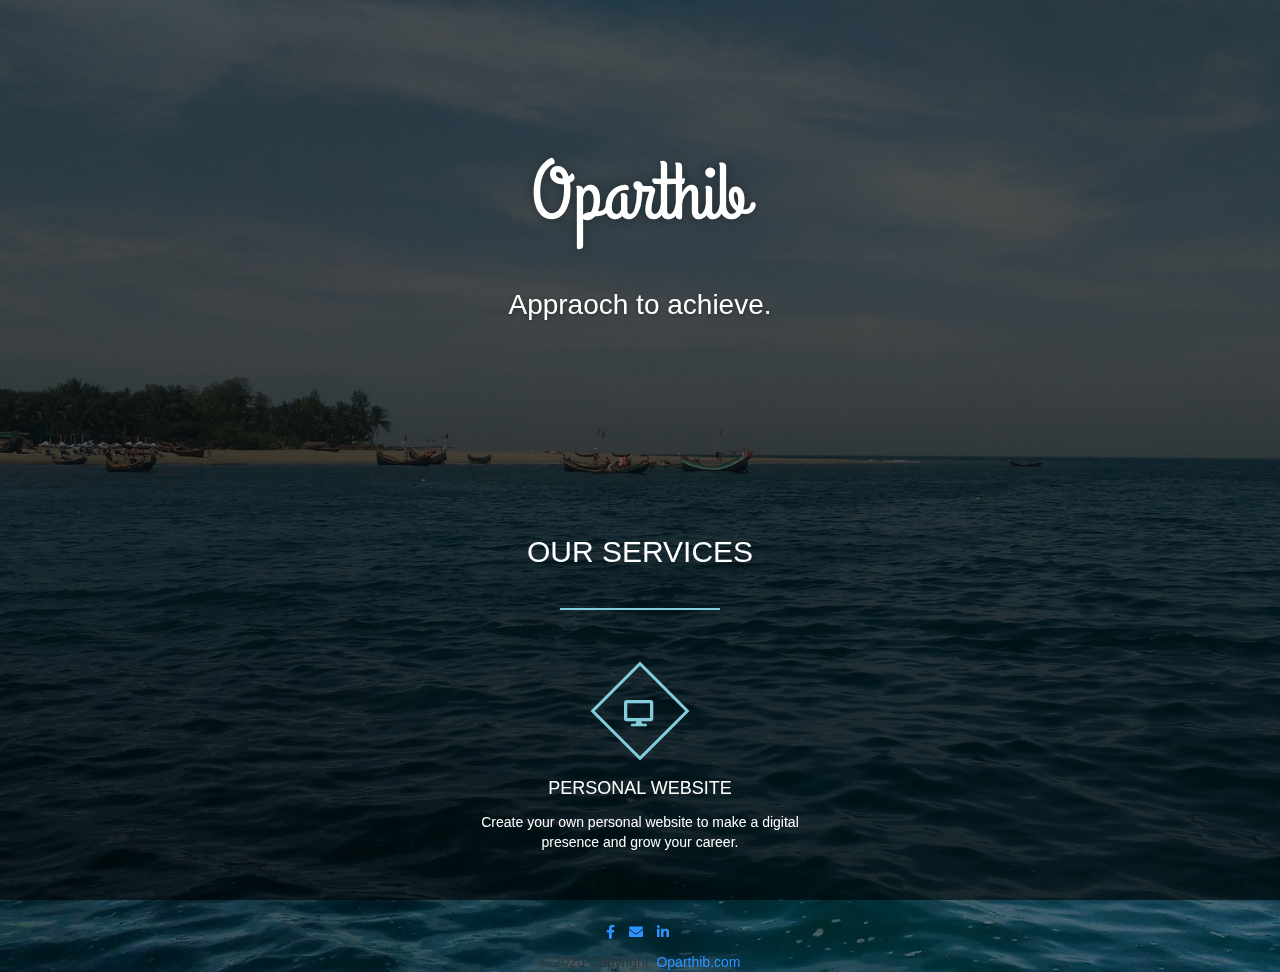
<file: index.html>
<!doctype html>
<html lang="en">
<head>
	<meta charset="utf-8" />
	<meta http-equiv="X-UA-Compatible" content="IE=edge,chrome=1" />

    <meta content='width=device-width, initial-scale=1.0, maximum-scale=1.0, user-scalable=0' name='viewport' />
    <meta name="viewport" content="width=device-width" />

    <title>Oparthib</title>

    <link href="css/bootstrap.css" rel="stylesheet" />
	  <link href="css/coming-sssoon.css" rel="stylesheet" />
    <link rel="stylesheet" href="css/style.css">

    <!--     Fonts     -->
    <link href="http://netdna.bootstrapcdn.com/font-awesome/4.1.0/css/font-awesome.css" rel="stylesheet">
    <link href='http://fonts.googleapis.com/css?family=Grand+Hotel' rel='stylesheet' type='text/css'>
    <link rel="stylesheet" href="https://use.fontawesome.com/releases/v5.7.2/css/all.css">

</head>

<body>

<div class="main" style="background-image: url('images/default.jpg')">

<!--    Change the image source '/images/default.jpg' with your favourite image.     -->

    <div class="cover black" data-color="black"></div>

<!--   You can change the black color for the filter with those colors: blue, green, red, orange       -->

    <div class="container">
        <h1 class="logo cursive">
            Oparthib
        </h1>
	<div class="content">
            <h4 class="motto">Appraoch to achieve.</h4>
	</div>
	</div>
    <!--Our services-->
    <div class="content">
      <div class="container">
      <div class="services-section">
      <div class="inner-width">
        <h1 class="section-title">Our Services</h1>
        <div class="border"></div>
        <div class="services-container">

          <div class="service-box">
            <div class="service-icon">
              <i class="fas fa-desktop"></i>
            </div>
            <div class="service-title">Personal Website</div>
            <div class="service-desc">
              Create your own personal website to make a digital presence and grow your career. 
            </div>
          </div>

        </div>
      </div>
    </div>
  </div>

<!-- Footer -->
<footer class="page-footer font-small special-color-dark pt-4">

  <!-- Footer Elements -->
  <div class="container">

    <!-- Social buttons -->
    <ul class="list-unstyled list-inline text-center">
      <li class="list-inline-item">
        <a class="btn-floating btn-fb mx-1">
			<a href="https://www.facebook.com/OparthibTech"><i class="fab fa-facebook-f"> </i></a>		
          
        </a>
      </li>
      <li class="list-inline-item">
        <a class="btn-floating btn-gplus mx-1">
		<a href="mailto:oparthibtech@gmail.com"><i class="fas fa-envelope"></i></i></a>
		  
        </a>
      </li>
      <li class="list-inline-item">
        <a class="btn-floating btn-li mx-1">
		<a href="https://www.linkedin.com/company/oparthib/"><i class="fab fa-linkedin-in"> </i></a>
         </a>
      </li>

    </ul>
    <!-- Social buttons -->

  </div>
  <!-- Footer Elements -->

  <!-- Copyright -->
  <div class="footer-copyright text-center py-3">© 2020 Copyright:
    <a href="https://oparthib.com/"> Oparthib.com</a>
  </div>
  <!-- Copyright -->

</footer>
<!-- Footer -->
 </div>
</div>
 </body>
   <script src="js/jquery-1.10.2.js" type="text/javascript"></script>
   <script src="js/bootstrap.min.js" type="text/javascript"></script>

</html>
</file>
<file: css/coming-sssoon.css>
/*!

 =========================================================
 * Coming Sssoon Page - v1.3.2
 =========================================================
 
 * Product Page: https://www.creative-tim.com/product/coming-sssoon-page
 * Copyright 2017 Creative Tim (http://www.creative-tim.com)
 * Licensed under MIT (https://github.com/creativetimofficial/coming-sssoon-page/blob/master/LICENSE.md)
 
 =========================================================
 
 * The above copyright notice and this permission notice shall be included in all copies or substantial portions of the Software.
 */

body{
    
}
.form-control::-moz-placeholder{
   color: #DDDDDD;
   opacity: 1;
}
.form-control:-moz-placeholder{
   color: #DDDDDD;
   opacity: 1;  
}  
.form-control::-webkit-input-placeholder{
   color: #DDDDDD;
   opacity: 1; 
} 
.form-control:-ms-input-placeholder{
   color: #DDDDDD;
   opacity: 1; 
}
/*     General overwrite     */
a{
    color: #2C93FF;
}
a:hover, a:focus {
    color: #1084FF;
}
a:focus, a:active, 
button::-moz-focus-inner,
input[type="reset"]::-moz-focus-inner,
input[type="button"]::-moz-focus-inner,
input[type="submit"]::-moz-focus-inner,
select::-moz-focus-inner,
input[type="file"] > input[type="button"]::-moz-focus-inner {
    outline : 0;
}

/*           Font Smoothing      */

h1, .h1, h2, .h2, h3, .h3, h4, .h4, h5, .h5, h6, .h6, p, .navbar, .brand, .btn-simple{
    -moz-osx-font-smoothing: grayscale;
    -webkit-font-smoothing: antialiased;
}

/*           Typography          */

h1, .h1, h2, .h2, h3, .h3, h4, .h4{
    font-weight: 400;
    margin: 30px 0 15px;
}

h1, .h1 {
    font-size: 52px;
}
h2, .h2{
    font-size: 36px;
}
h3, .h3{
    font-size: 28px;
    margin: 20px 0 10px;
}
h4, .h4{
    font-size: 22px;
}
h5, .h5 {
    font-size: 16px;
}
h6, .h6{
    font-size: 14px;
    font-weight: bold;
    text-transform: uppercase;
}
p{
    font-size: 16px;
    line-height: 1.6180em;
}
h1 small, h2 small, h3 small, h4 small, h5 small, h6 small, .h1 small, .h2 small, .h3 small, .h4 small, .h5 small, .h6 small, h1 .small, h2 .small, h3 .small, h4 .small, h5 .small, h6 .small, .h1 .small, .h2 .small, .h3 .small, .h4 .small, .h5 .small, .h6 .small {
    color: #999999;
    font-weight: 300;
    line-height: 1;
}
h1 small, h2 small, h3 small, h1 .small, h2 .small, h3 .small {
    font-size: 60%;
}

/*           Animations              */
.form-control, .input-group-addon{
    -webkit-transition: all 300ms linear;
    -moz-transition: all 300ms linear;
    -o-transition: all 300ms linear;
    -ms-transition: all 300ms linear;
    transition: all 300ms linear;
}


.btn{
    border-width: 2px;
    background-color: rgba(0,0,0,.0);
    font-weight: 400;
    opacity: 0.8;
    padding: 8px 16px;
}
.btn-round{
    border-width: 1px;
    border-radius: 30px !important;
    opacity: 0.79;
    padding: 9px 18px;
}
.btn-sm, .btn-xs {
    border-radius: 3px;
    font-size: 12px;
    line-height: 1.5;
    padding: 5px 10px;
}
.btn-xs {
    padding: 1px 5px;
}
.btn-lg{
   border-radius: 6px;
   font-size: 18px;
   font-weight: 400;
   padding: 14px 60px;
}
.btn-wd {
    min-width: 140px;
}
.btn-default{
    color: #777777;
    border-color: #999999
}
.btn-primary {
    color: #3472F7;
    border-color: #3472F7;
}
.btn-info{
     color: #2C93FF;
    border-color: #2C93FF;
}
.btn-success{
    color: #05AE0E;
    border-color: #05AE0E;
}
.btn-warning{
    color: #FF9500;
    border-color: #FF9500;
}
.btn-danger{
    color: #FF3B30;
    border-color: #FF3B30;
}
.btn:hover{
    background-color: rgba(0,0,0,.0);
    opacity: 1;
}
.btn-primary:hover, .btn-primary:focus, .btn-primary:active, .btn-primary.active, .open .dropdown-toggle.btn-primary {
    color: #1D62F0;
    border-color: #1D62F0;
    background-color: rgba(0,0,0,.0);
}
.btn-info:hover, .btn-info:focus, .btn-info:active, .btn-info.active, .open .dropdown-toggle.btn-info {
    color: #1084FF;
    border-color: #1084FF;
    background-color: rgba(0,0,0,.0);
}
.btn-success:hover, .btn-success:focus, .btn-success:active, .btn-success.active, .open .dropdown-toggle.btn-success {
    color: #049F0C;
    border-color: #049F0C;
    background-color: rgba(0,0,0,.0);
}
.btn-warning:hover, .btn-warning:focus, .btn-warning:active, .btn-warning.active, .open .dropdown-toggle.btn-warning {
    color: #ED8D00;
    border-color: #ED8D00;
    background-color: rgba(0,0,0,.0);
}
.btn-danger:hover, .btn-danger:focus, .btn-danger:active, .btn-danger.active, .open .dropdown-toggle.btn-danger {
    color: #EE2D20;
    border-color: #EE2D20;
    background-color: rgba(0,0,0,.0);
}
.btn-default:hover, .btn-default:focus, .btn-default:active, .btn-default.active, .open .dropdown-toggle.btn-default {
    color: #666666;
    border-color: #888888;
    background-color: rgba(0,0,0,.0);
}
.btn:active, .btn.active {
    background-image: none;
    box-shadow: none;
    
}
.btn.disabled, .btn[disabled], fieldset[disabled] .btn {
    opacity: 0.45;
}
.btn-primary.disabled, .btn-primary[disabled], fieldset[disabled] .btn-primary, .btn-primary.disabled:hover, .btn-primary[disabled]:hover, fieldset[disabled] .btn-primary:hover, .btn-primary.disabled:focus, .btn-primary[disabled]:focus, fieldset[disabled] .btn-primary:focus, .btn-primary.disabled:active, .btn-primary[disabled]:active, fieldset[disabled] .btn-primary:active, .btn-primary.disabled.active, .btn-primary.active[disabled], fieldset[disabled] .btn-primary.active {
    background-color: rgba(0, 0, 0, 0);
    border-color: #3472F7;
}
.btn-info.disabled, .btn-info[disabled], fieldset[disabled] .btn-info, .btn-info.disabled:hover, .btn-info[disabled]:hover, fieldset[disabled] .btn-info:hover, .btn-info.disabled:focus, .btn-info[disabled]:focus, fieldset[disabled] .btn-info:focus, .btn-info.disabled:active, .btn-info[disabled]:active, fieldset[disabled] .btn-info:active, .btn-info.disabled.active, .btn-info.active[disabled], fieldset[disabled] .btn-info.active {
    background-color: rgba(0, 0, 0, 0);
    border-color: #2C93FF;
}
.btn-success.disabled, .btn-success[disabled], fieldset[disabled] .btn-success, .btn-success.disabled:hover, .btn-success[disabled]:hover, fieldset[disabled] .btn-success:hover, .btn-success.disabled:focus, .btn-success[disabled]:focus, fieldset[disabled] .btn-success:focus, .btn-success.disabled:active, .btn-success[disabled]:active, fieldset[disabled] .btn-success:active, .btn-success.disabled.active, .btn-success.active[disabled], fieldset[disabled] .btn-success.active {
    background-color: rgba(0, 0, 0, 0);
    border-color: #05AE0E;
}
.btn-danger.disabled, .btn-danger[disabled], fieldset[disabled] .btn-danger, .btn-danger.disabled:hover, .btn-danger[disabled]:hover, fieldset[disabled] .btn-danger:hover, .btn-danger.disabled:focus, .btn-danger[disabled]:focus, fieldset[disabled] .btn-danger:focus, .btn-danger.disabled:active, .btn-danger[disabled]:active, fieldset[disabled] .btn-danger:active, .btn-danger.disabled.active, .btn-danger.active[disabled], fieldset[disabled] .btn-danger.active {
    background-color: rgba(0, 0, 0, 0);
    border-color: #FF3B30;
}
.btn-warning.disabled, .btn-warning[disabled], fieldset[disabled] .btn-warning, .btn-warning.disabled:hover, .btn-warning[disabled]:hover, fieldset[disabled] .btn-warning:hover, .btn-warning.disabled:focus, .btn-warning[disabled]:focus, fieldset[disabled] .btn-warning:focus, .btn-warning.disabled:active, .btn-warning[disabled]:active, fieldset[disabled] .btn-warning:active, .btn-warning.disabled.active, .btn-warning.active[disabled], fieldset[disabled] .btn-warning.active {
    background-color: rgba(0, 0, 0, 0);
    border-color: #FF9500;
}


/*           Buttons fill .btn-fill           */
.btn-fill{
    color: #FFFFFF;
    opacity: 1;
}
.btn-fill:hover, .btn-fill:active, .btn-fill:focus{
    color: #FFFFFF;
}
.btn-default.btn-fill{
    background-color: #999999;
    border-color: #999999
}
.btn-primary.btn-fill{
    background-color: #3472F7;
    border-color: #3472F7;
}
.btn-info.btn-fill{
    background-color: #2C93FF;
    border-color: #2C93FF;
}
.btn-success.btn-fill{
    background-color: #05AE0E;
    border-color: #05AE0E;
}
.btn-warning.btn-fill{
   background-color: #FF9500;
   border-color: #FF9500;
}
.btn-danger.btn-fill{
    background-color: #FF3B30;
    border-color: #FF3B30;
}
.btn-default.btn-fill:hover, .btn-default.btn-fill:focus, .btn-default.btn-fill:active, .btn-default.btn-fill.active, .open .dropdown-toggle.btn-fill.btn-default {
    background-color: #888888;
    border-color: #888888;
}
.btn-primary.btn-fill:hover, .btn-primary.btn-fill:focus, .btn-primary.btn-fill:active, .btn-primary.btn-fill.active, .open .dropdown-toggle.btn-primary.btn-fill{
    border-color: #1D62F0;
    background-color: #1D62F0;
}
.btn-info.btn-fill:hover, .btn-info.btn-fill:focus, .btn-info.btn-fill:active, .btn-info.btn-fill.active, .open .dropdown-toggle.btn-info.btn-fill {
    background-color: #1084FF;
    border-color: #1084FF;
}
.btn-success.btn-fill:hover, .btn-success.btn-fill:focus, .btn-success.btn-fill:active, .btn-success.btn-fill.active, .open .dropdown-toggle.btn-fill.btn-success {
    background-color: #049F0C;
    border-color: #049F0C;
}
.btn-warning.btn-fill:hover, .btn-warning.btn-fill:focus, .btn-warning.btn-fill:active, .btn-warning.btn-fill.active, .open .dropdown-toggle.btn-fill.btn-warning {
    background-color: #ED8D00;
    border-color: #ED8D00;
}
.btn-danger.btn-fill:hover, .btn-danger.btn-fill:focus, .btn-danger.btn-fill:active, .btn-danger.btn-fill.active, .open .dropdown-toggle.btn-danger.btn-fill {
    background-color: #EE2D20;
    border-color: #EE2D20;
}

/*          End Buttons fill          */

.btn-simple{
    font-weight: 600;
    border: 0;
    padding: 10px 18px;
}
.btn-simple.btn-xs{
    padding: 3px 5px;
}
.btn-simple.btn-sm{
    padding: 7px 10px;
}
.btn-simple.btn-lg{
   padding: 16px 60px;
}
.btn-round.btn-xs{
    padding: 2px 5px;
}
.btn-round.btn-sm{
    padding: 6px 10px;
}
.btn-round.btn-lg{
    padding: 15px 60px;
}


/*             Inputs               */
.form-control {
    background-color: #FFFFFF;
    border: 1px solid #E3E3E3;
    border-radius: 4px;
    box-shadow: none;
    color: #444444;
    height: 38px;
    padding: 6px 16px;
}

.form-control:focus {
    background-color: #FFFFFF;
    border: 1px solid #9A9A9A;
    box-shadow: none;
    outline: 0 none;
}
.form-control + .form-control-feedback{
    border-radius: 6px;
    font-size: 14px;
    padding: 0 12px 0 0;
    position: absolute;
    right: 25px;
    top: 13px;
    vertical-align: middle;
}
.form-control.transparent{
    background-color: rgba(255, 255, 255, 0.07);
    border: 1px solid rgba(238, 238, 238, 0.27);
    color: #FFFFFF;
}
.form-control.transparent:focus{
    border-color: #FFFFFF;
    
}
.input-lg{
    height: 56px;
    padding: 10px 16px;
}

/*           Navigation Bar             */
.navbar{
    border: 0 none;
    transition: all 0.4s;
    -webkit-transition: all 0.4s;
    font-size: 16px;
}
.navbar-default {
    background-color: #D9D9D9;
    
}
.navbar .navbar-brand {
    font-weight: 600;
    margin-top: 5px;
    margin-bottom: 5px;
    font-size: 20px;
}
.navbar-nav > li > a {
    margin-top: 13px;
    margin-bottom: 13px;
    padding-bottom: 12px;
    padding-top: 12px;
    font-size: 16px;
}
.navbar-nav > li > a [class^="fa"]{
    font-size: 22px;
}
.navbar-brand{
    padding: 20px 15px;
}

.navbar .btn{
    margin-top: 8px;
    margin-bottom: 8px;
}
.navbar-default:not(.navbar-transparent) {
    background-color: rgba(255, 255, 255, 0.96);
    border-bottom: 1px solid rgba(0, 0, 0, 0.1);
}
.navbar-transparent{
    padding-top: 15px;
    background-color: rgba(0,0,0,.0);
}
.navbar-transparent .navbar-brand, [class*="navbar-ct"] .navbar-brand{
    color: #FFFFFF;
    opacity: 0.95;
}
.navbar-transparent .navbar-brand:hover, .navbar-transparent .navbar-brand:focus {
    background-color: rgba(0, 0, 0, 0);
    color: #5E5E5E;
}
.navbar-transparent .nav .caret{
    border-bottom-color: #FFFFFF;
    border-top-color: #FFFFFF;
}
.navbar-transparent .navbar-nav > li > a, [class*="navbar-ct"] .navbar-nav > li > a{
    color: #FFFFFF;
    border-color: #FFFFFF;
    opacity: 0.7;
}
.navbar-transparent .navbar-brand:hover, .navbar-transparent .navbar-brand:focus, [class*="navbar-ct"] .navbar-brand:hover, [class*="navbar-ct"] .navbar-brand:focus {
    background-color: rgba(0, 0, 0, 0);
    color: #FFFFFF;
    opacity: 1;
}
.navbar-default .navbar-nav > .active > a, .navbar-default .navbar-nav > .active > a:hover, .navbar-default .navbar-nav > .active > a:focus, .navbar-default .navbar-nav > li > a:hover, .navbar-default .navbar-nav > li > a:focus {
    background-color: rgba(255, 255, 255, 0);
    border-radius: 3px;
    color: #2C93FF;
    opacity: 1;
}
.navbar-default .navbar-nav > .dropdown > a:hover .caret, .navbar-default .navbar-nav > .dropdown > a:focus .caret {
    border-bottom-color: #2C93FF;
    border-top-color: #2C93FF;
}
.navbar-default .navbar-nav > .open > a, .navbar-default .navbar-nav > .open > a:hover, .navbar-default .navbar-nav > .open > a:focus{
    background-color: rgba(255, 255, 255, 0);
    color: #2C93FF;
}
.navbar-transparent .navbar-nav > .active > a, .navbar-transparent .navbar-nav > .active > a:hover, .navbar-transparent .navbar-nav > .active > a:focus, .navbar-transparent .navbar-nav > li > a:hover, .navbar-transparent .navbar-nav > li > a:focus, [class*="navbar-ct"] .navbar-nav > .active > a, [class*="navbar-ct"] .navbar-nav > .active > a:hover, [class*="navbar-ct"] .navbar-nav > .active > a:focus, [class*="navbar-ct"] .navbar-nav > li > a:hover, [class*="navbar-ct"] .navbar-nav > li > a:focus {
    background-color: rgba(255, 255, 255, 0);
    border-radius: 3px;
    color: #FFFFFF;
    opacity: 1;
}
.navbar-transparent .navbar-nav > .dropdown > a .caret, [class*="navbar-ct"] .navbar-nav > .dropdown > a .caret{
    border-bottom-color: #FFFFFF;
    border-top-color: #FFFFFF;
}
.navbar-transparent .navbar-nav > .dropdown > a:hover .caret, .navbar-transparent .navbar-nav > .dropdown > a:focus .caret {
    border-bottom-color: #FFFFFF;
    border-top-color: #FFFFFF;
}
.navbar-transparent .navbar-nav > .open > a, .navbar-transparent .navbar-nav > .open > a:hover, .navbar-transparent .navbar-nav > .open > a:focus {
    background-color: rgba(255, 255, 255, 0);
    color: #FFFFFF;
    opacity: 1;
}
.navbar .btn{
    font-size: 16px;
    margin-top: 13px;
    margin-bottom: 13px;
}
.navbar .btn-default{
    color: #777777;
    border-color: #777777;
}
.navbar-default:not(.navbar-transparent) .btn-default:hover{
    color: #2C93FF;
    border-color: #2C93FF;
}
.navbar-transparent .btn-default, [class*="navbar-ct"] .btn-default{
    color: #FFFFFF;
    border-color: #FFFFFF;
}
[class*="navbar-ct"] .btn-default.btn-fill{
    color: #777777;
    background-color: #FFFFFF;
    opacity: 0.9;
}
[class*="navbar-ct"] .btn-default.btn-fill:hover, [class*="navbar-ct"] .btn-default.btn-fill:focus, [class*="navbar-ct"] .btn-default.btn-fill:active, [class*="navbar-ct"] .btn-default.btn-fill.active, [class*="navbar-ct"] .open .dropdown-toggle.btn-fill.btn-default{
    border-color: #FFFFFF;
    opacity: 1;
}
.navbar-form{
    box-shadow: none;
}
.navbar-form .form-control{
    background-color: rgba(244, 244, 244, 0);
    border-radius: 0;
    border:0;
    height: 22px;
    padding: 0;
    font-size: 16px;
    line-height: 20px;
    color: #777777;
}
.navbar-transparent .navbar-form .form-control, [class*="navbar-ct"] .navbar-form .form-control{
    color: #FFFFFF;
    border: 0;
    border-bottom: 1px solid rgba(255,255,255,.6);
}

.navbar .label{
    background-color: #FFFFFF;
    border: 1px solid #DDDDDD;
    color: #BBBBBB;
    text-transform: uppercase;
}
.dropdown-menu > li > a {
/*     border-bottom: 1px solid #DDDDDD; */
    padding: 6px 15px;
    color: #777777;
}
.dropdown-menu > li:first-child > a{
    border-radius: 10px 10px 0 0;
    padding-top: 12px;
}
.dropdown-menu > li:last-child > a{
    border-bottom: 0 none;
    border-radius: 0 0 10px 10px;
    padding-bottom: 12px;
}
.dropdown-menu > li > a:hover, .dropdown-menu > li > a:focus {
    background-color: #FFFFFF;
    color: #333333;
    opacity: 1;
    text-decoration: none;
}
.dropdown-menu > li > a img{
    margin-right: 5px;
}
.dropdown-menu .divider {
    background-color: #E5E5E5;
    height: 1px;
    margin: 8px 15px;
    overflow: hidden;
}

.navbar-toggle{
    margin-top: 19px;
    margin-bottom: 19px;
    border: 0;
}
.navbar-toggle .icon-bar {
    background-color: #FFFFFF;
}
.navbar-collapse, .navbar-form {
    border-color: rgba(0, 0, 0, 0);
}
.navbar-default .navbar-toggle:hover, .navbar-default .navbar-toggle:focus {
    background-color: rgba(0,0,0,0);
}


@media (min-width: 768px){
    .navbar-form {
        margin-top: 21px;
        margin-bottom: 21px;
        padding-left: 5px;
        padding-right: 5px;
    }
    .navbar-nav > li > .dropdown-menu, .dropdown-menu{
        display: block;
        margin: 0;
        padding: 0;
        z-index: 9000;
        position: absolute;
        -webkit-border-radius: 10px;
        box-shadow: 1px 2px 3px rgba(0, 0, 0, 0.125);
        border-radius: 10px;
        -webkit-box-sizing: border-box;
        -moz-box-sizing: border-box;
        box-sizing: border-box;
        opacity: 0;
        -ms-filter: "alpha(opacity=0)";
        -webkit-filter: alpha(opacity=0);
        -moz-filter: alpha(opacity=0);
        -ms-filter: alpha(opacity=0);
        -o-filter: alpha(opacity=0);
        filter: alpha(opacity=0);
        -webkit-transform: scale(0);
        -moz-transform: scale(0);
        -o-transform: scale(0);
        -ms-transform: scale(0);
        transform: scale(0);
        -webkit-transition: all 300ms cubic-bezier(0.34, 1.61, 0.7, 1);
        -moz-transition: all 300ms cubic-bezier(0.34, 1.61, 0.7, 1);
        -o-transition: all 300ms cubic-bezier(0.34, 1.61, 0.7, 1);
        -ms-transition: all 300ms cubic-bezier(0.34, 1.61, 0.7, 1);
        transition: all 300ms cubic-bezier(0.34, 1.61, 0.7, 1);
    
    }
    .navbar-nav > li.open > .dropdown-menu, .open .dropdown-menu{
        -webkit-transform-origin: 29px -50px;
        -moz-transform-origin: 29px -50px;
        -o-transform-origin: 29px -50px;
        -ms-transform-origin: 29px -50px;
        transform-origin: 29px -50px;
        -webkit-transform: scale(1);
        -moz-transform: scale(1);
        -o-transform: scale(1);
        -ms-transform: scale(1);
        transform: scale(1);
        opacity: 1;
        -ms-filter: none;
        -webkit-filter: none;
        -moz-filter: none;
        -ms-filter: none;
        -o-filter: none;
        filter: none;
    }
    .dropdown-menu:before{
        border-bottom: 11px solid rgba(0, 0, 0, 0.2);
        border-left: 11px solid rgba(0, 0, 0, 0);
        border-right: 11px solid rgba(0, 0, 0, 0);
        content: "";
        display: inline-block;
        position: absolute;
        left: 100%;
        margin-left: -60%;
        top: -11px;
    }
    .dropdown-menu:after {
        border-bottom: 11px solid #FFFFFF;
        border-left: 11px solid rgba(0, 0, 0, 0);
        border-right: 11px solid rgba(0, 0, 0, 0);
        content: "";
        display: inline-block;
        position: absolute;
        left: 100%;
        margin-left: -60%;
        top: -10px;
    }
    
}

@media (max-width: 768px){ 
    .navbar-transparent{
        padding-top: 0px;
        background-color: rgba(0, 0, 0, 0.75);
    }
    .navbar-transparent .navbar-collapse.in .navbar-nav .open .dropdown-menu > li > a:hover, .navbar-transparent .navbar-collapse.in .navbar-nav .open .dropdown-menu > li > a:focus, .navbar-transparent .dropdown-menu > li > a:hover, .navbar-transparent .dropdown-menu > li > a:focus, [class*="navbar-ct"] .dropdown-menu > li > a:hover, [class*="navbar-ct"] .dropdown-menu > li > a:focus{
        color: #FFFFFF;
        background-color: rgba(0,0,0,0);
        opacity: 1;
    }
    .navbar-transparent .navbar-collapse.in .navbar-nav .open .dropdown-menu > li > a, [class*="navbar-ct"] .dropdown-menu > li > a {
        color: #FFFFFF;
        opacity: 0.8;
    }
    .nav .open > a, .nav .open > a:hover, .nav .open > a:focus {
        background-color: rgba(0,0,0,0);
        border-color: #428BCA;
    }
    .navbar-collapse{
        text-align: center;
    }
    .navbar-collapse .navbar-form {
        width: 170px;
        margin: 0 auto;
    }
    .navbar-transparent .dropdown-menu .divider{
        background-color: #434343;
    }
    
}
.modal-backdrop.in {
    opacity: 0.25;
}


.main{
    background-position: center center;
    background-size: cover;
    height: auto;
    left: 0;
    min-height: 100%;
    min-width: 100%;
    position: absolute;
    top: 0;
    width: auto;
}
.cover{
    position: fixed;
    opacity: 1;
    background-color: rgba(0,0,0,.6);
    left: 0px;
    top: 0px;
    width: 100%;
    height: 100%;
    z-index: 1;
}
.cover.black{
    background-color: rgba(0,0,0,.6);
}
.cover.blue{
    background-color: rgba(5, 31, 60, 0.6);
}
.cover.green{
    background-color: rgba(3, 28, 7, 0.6);
}
.cover.orange{
    background-color: rgba(37, 28, 5, 0.6);
}
.cover.red{
    background-color: rgba(35, 3, 2, 0.66);
}

.blur{
  opacity:0;
}

.logo-container{
    left: 50px;
    position: absolute;
    top: 20px;
     z-index: 3;
}
.logo-container .logo{
    overflow: hidden;
    border-radius: 50%;
    border: 1px solid #333333;
    width: 60px; 
    float: left;
}
.logo-container .brand{
    font-size: 18px;
    color: #FFFFFF;
    line-height: 20px;
    float: left;
    margin-left: 10px;
    margin-top: 10px;
    width: 60px
}
.main .logo{
    color: #FFFFFF;
    font-size: 56px;
    font-weight: 300;
    position: relative;
    text-align: center;
    text-shadow: 0 0 10px rgba(0, 0, 0, 0.33);
    margin-top: 150px;
    z-index: 3;
}
.main .logo.cursive{
    font-family: 'Grand Hotel',cursive;
    font-size: 82px;
    
}
.main .content{
    position: relative;
    z-index: 4;
}
.main .motto{
    min-height: 140px;
}
.main .motto, .main .subscribe .info-text{
    font-size: 28px;
    color: #FFFFFF;
    text-shadow: 0 1px 4px rgba(0, 0, 0, 0.33);
    text-align: center;
    margin-top: 50px;
    
}
.main .subscribe .info-text{
    font-size: 18px;
    margin-bottom: 30px;
}
#video_background {
    position: fixed;
    top: 0px;
    right: 0px;
    min-width: 100%;
    min-height: 100%;
    width: auto;
    height: auto;
    z-index: 1;
    overflow: hidden;
    background-image: url('../images/video_bg.png');
    background-position: center center;
    background-size: cover;

}
#video_pattern {
    position: fixed;
    opacity: 0.6;
    background-color: rgba(0,0,0,.45);
    left: 0px;
    top: 0px;
    width: 100%;
    height: 100%;
    z-index: 1;
}

.footer{
    position: relative;
    bottom: 20px;
    right: 0px;
    width: 100%;
    color: #AAAAAA;
    z-index: 4;
    text-align: right;
    margin-top: 50px;
}
.footer a{
    color: #FFFFFF;
}
.footer .heart{
    color: #FF3B30;
}

@media (min-width:219px){        
    .main .subscribe .form-group{
        width: auto;
    }   
    .main .subscribe .form-inline .btn{
        width: 100%;
    }   
}
@media (min-width:768px){        
    .main .subscribe .form-inline .btn{
        width: auto;
    }   
}
@media (min-width:991px){        
    .main .subscribe .form-group{
        width: 190px;
    }   
    .footer{
        position: fixed;
        bottom: 20px;
    }
}
@media (min-width:1200px){        
    .main .subscribe .form-group{
        width: 250px;
    }   
}




/*          For demo purpose         */



.fixed-plugin{
    position: fixed;
    top:0px;
    right: 50px;
    z-index: 1031;
}
.fixed-plugin .fa-cog{
    color: #FFFFFF;
    background-color: rgba(0,0,0,.2);
    padding: 10px;
    border-radius: 0 0 6px 6px;
}
.fixed-plugin .dropdown-menu{
    right: 0;
    left: auto;
}
.fixed-plugin .dropdown-menu:after, .fixed-plugin .dropdown-menu:before{
    right: 10px;
    margin-left: auto;
    left: auto;
}
.fixed-plugin .fa-circle-thin{
    color: #FFFFFF;
}
.fixed-plugin .active .fa-circle-thin{
    color: #00bbff;
}
.fixed-plugin .dropdown-menu > li > a{
    padding-left: 10px;
    padding-right: 10px;
}

.fixed-plugin .dropdown-menu > .active > a, .fixed-plugin .dropdown-menu > .active > a:hover, .fixed-plugin .dropdown-menu > .active > a:focus{
    background: none;
    color: #777777;
}
.fixed-plugin img{
    border-radius: 6px;
    width: 150px;
    max-height: 65px;
    border: 4px solid #FFFFFF;

}
.fixed-plugin .active img, .fixed-plugin a:hover img{
    border-color: #00bbff;
}

.fixed-plugin .btn{
    margin: 10px 15px 0;
    color: #FFFFFF;
}
.fixed-plugin .btn:hover{
    color: #FFFFFF;
}
.fixed-plugin .badge{
    border: 3px solid #FFFFFF;
    border-radius: 50%;
    cursor: pointer;
    display: inline-block;
    height: 23px;
    margin-right: 5px;
    position: relative;
    top: 5px;
    width: 23px;
}
.fixed-plugin .badge.active, .fixed-plugin .badge:hover{
    border-color: #00bbff;
}
.fixed-plugin .badge-black{
    background-color: #333333;
}
.fixed-plugin .badge-blue{
    background-color: #2C93FF;
}
.fixed-plugin .badge-green{
    background-color: #05AE0E;
}
.fixed-plugin .badge-orange{
    background-color: #FF9500;
}
.fixed-plugin .badge-red{
    background-color: #FF3B30;
}

@media (max-width:768px){
    .fixed-plugin{
        top: 80px;
        right: 0px;
    }
    .main .container{
        margin-bottom: 50px;
    }
    #video_background{
        display: none;
    }

}
</file>
<file: css/style.css>
*{
  margin: 0;
  padding: 0;
  font-family: "montserrat",sans-serif;
  box-sizing: border-box;
}

.services-section{
  background-size: cover;
  padding: 60px 0;
}
.inner-width{
  width: 100%;
  max-width: 1200px;
  margin: auto;
  padding: 0 20px;
  overflow: hidden;
}
.section-title{
  text-align: center;
  color: #fff;
  text-transform: uppercase;
  font-size: 30px;
}
.border{
  width: 160px;
  height: 2px;
  background: #82ccdd;
  margin: 40px auto;
}
.services-container{
  display: flex;
  flex-wrap: wrap;
  justify-content: center;
}

.service-box{
  max-width: 33.33%;
  padding: 10px;
  text-align: center;
  color: #fff;
  cursor: pointer;
}

.service-icon{
  display: inline-block;
  width: 70px;
  height: 70px;
  border: 3px solid #82ccdd;
  color: #82ccdd;
  transform: rotate(45deg);
  margin-bottom: 30px;
  margin-top: 16px;
  transition: 0.3s linear;
}
.service-icon i{
  line-height: 70px;
  transform: rotate(-45deg);
  font-size: 26px;
}
.service-box:hover .service-icon{
  background: #82ccdd;
  color: #fff;
}
.service-title{
  font-size: 18px;
  text-transform: uppercase;
  margin-bottom: 10px;
}
.service-desc{
  font-size: 14px;
}

@media screen and (max-width:960px) {
  .service-box{
    max-width: 45%;
  }
}

@media screen and (max-width:768px) {
  .service-box{
    max-width: 50%;
  }
}

@media screen and (max-width:480px) {
  .service-box{
    max-width: 100%;
  }
}
</file>
